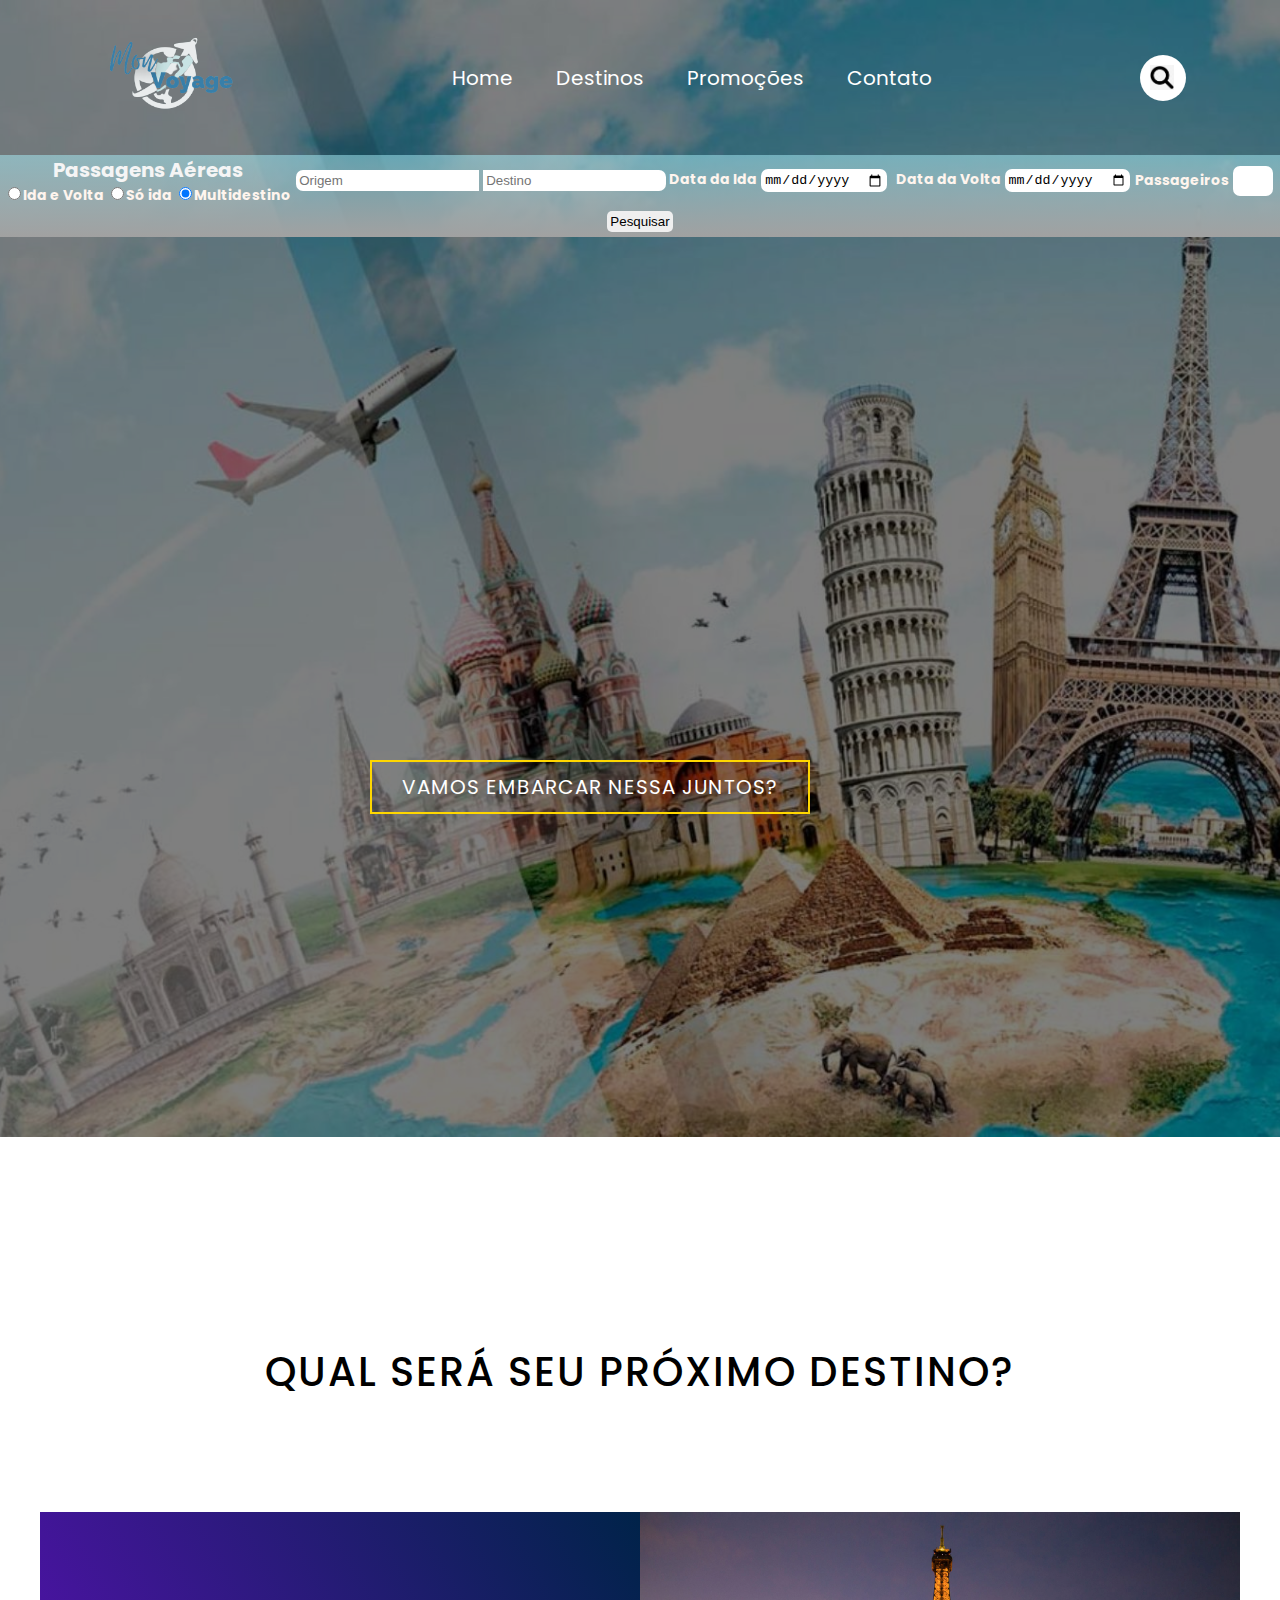
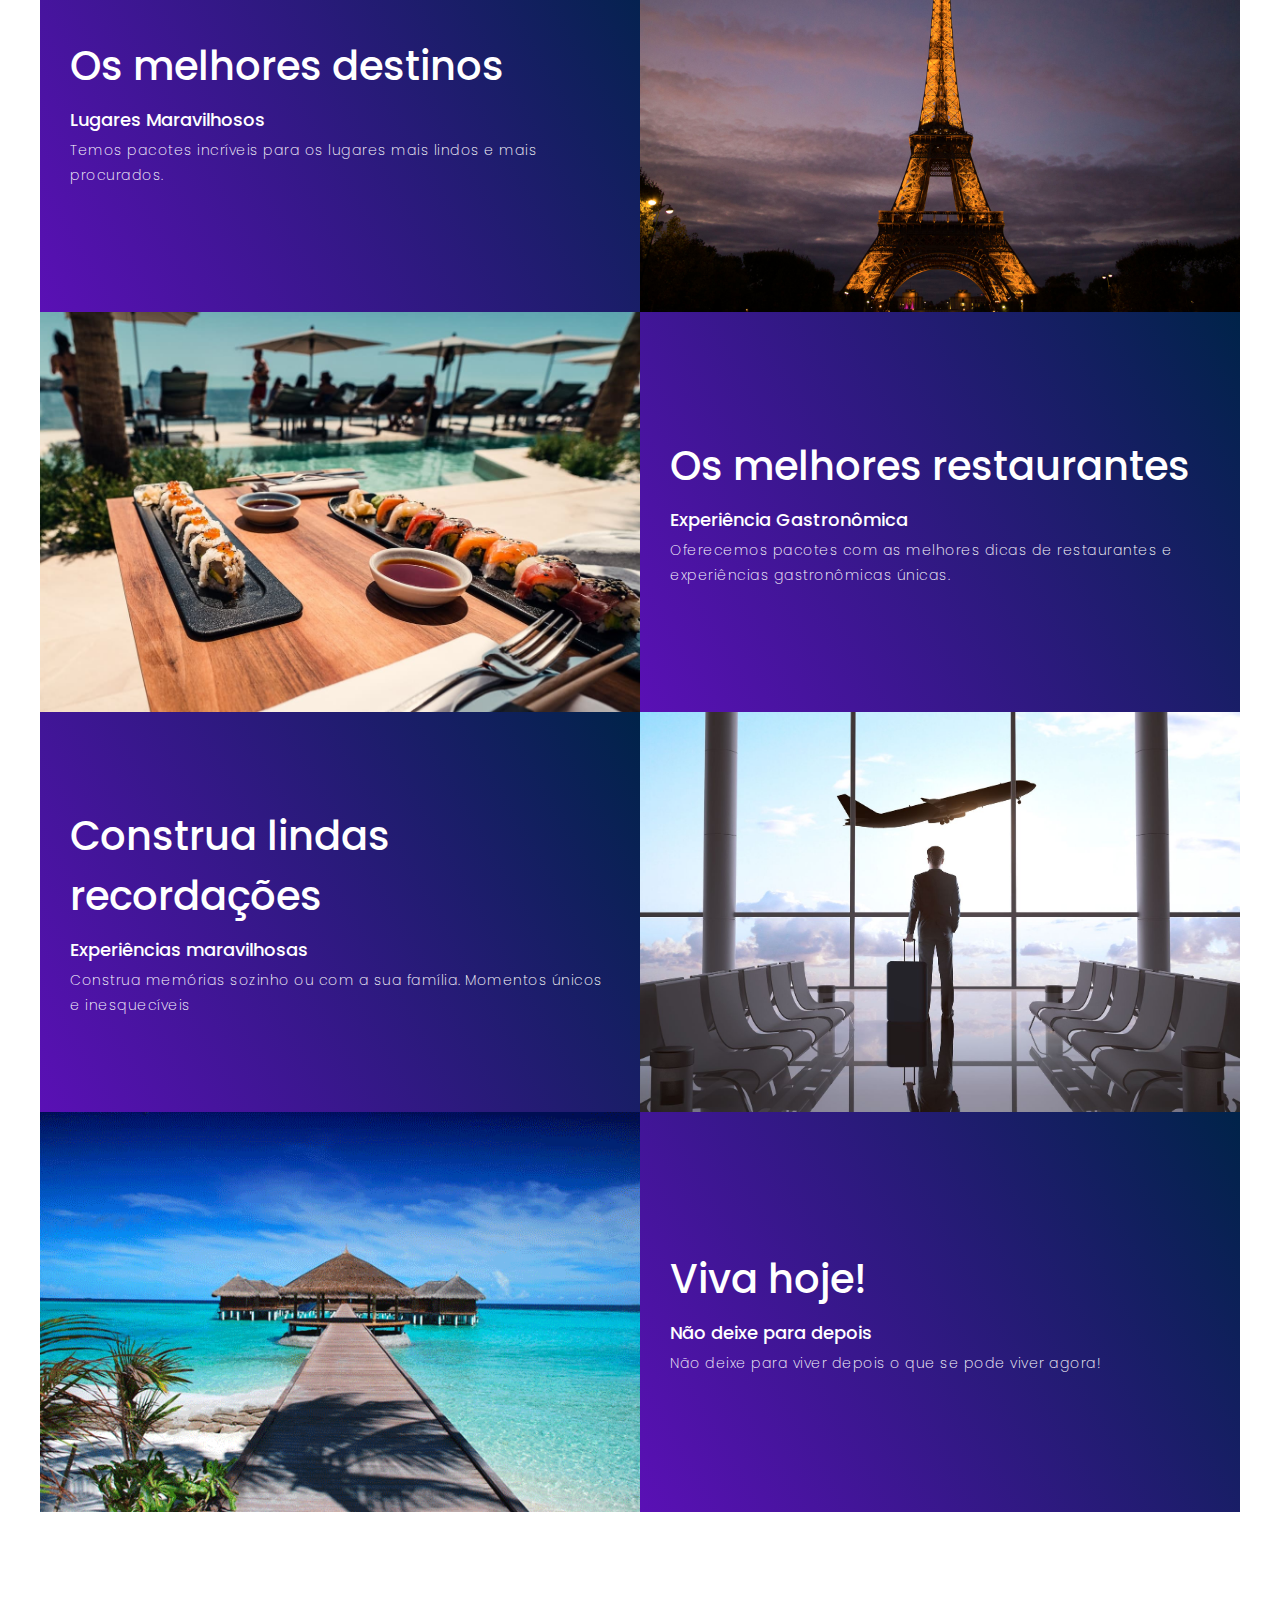
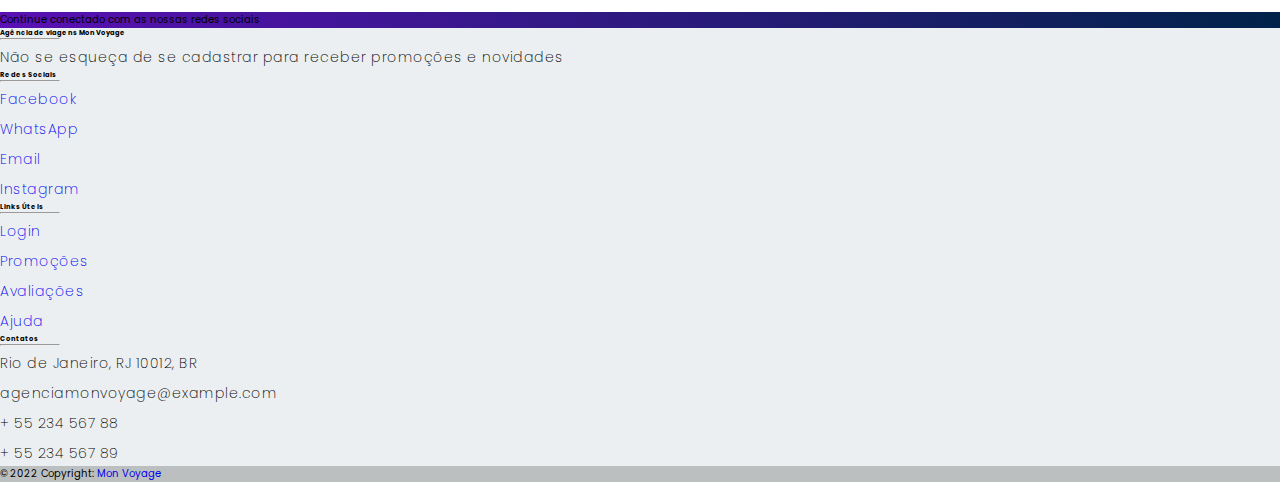
<file: index.html>
<!DOCTYPE html>
<html lang="pt-br">

<head>
    <meta charset="UTF-8">
    <meta name="viewport" content="width=device-width, initial-scale=1.0">
    <link rel="icon" href="favicon.png" type="image/x-icon/">
    <!-- CSS only -->
<link href="https://cdn.jsdelivr.net/npm/bootstrap@5.2.0-beta1/dist/css/bootstrap.min.css" rel="stylesheet" integrity="sha384-0evHe/X+R7YkIZDRvuzKMRqM+OrBnVFBL6DOitfPri4tjfHxaWutUpFmBp4vmVor" crossorigin="anonymous">
    <link rel="stylesheet" href="style.css">
    <title>Agência Mon Voyage</title>
</head>

<body>
    <section id="apresentacao">

        <nav>
            <ul>
                <li>
                    <div class="menu-principal">
                        <div class="menu1">
                        
                        <div><img src="imagens/mon voyage logo.png" class="logo" alt="Logo da agência Mon Voyage"></div>
                                    
                        <div><a href="index.html" class="link-menu">Home</a>
                    
                        <a href="destino.html" class="link-menu">Destinos</a>
                    
                        <a href="promocoes.html" class="link-menu">Promoções</a>
                    
                        <a href="contato.html" class="link-menu">Contato</a></div>
                        
                        <div><input type="search" class="search" placeholder="Buscar no site..."/></div>
                        </div>

                      
                        </div>
                      
                </li>
            </ul>
        </nav>

        <section>
            <div class="formulario-passagem">
            <div class="radio1">
                <h3>Passagens Aéreas</h3>
                <label for="radio-idaevolta"><input type="radio" class="radio" name="destino" id="radio-idaevolta">Ida e Volta</label>
                
                <label for="radio-soida"><input type="radio" class="radio" name="destino" id="radio-soida">Só ida</label>
                                
                <label for="radio-multidestino"><input type="radio" class="radio" name="destino" id="radio-multidestino" checked>Multidestino</label>
            </div>

            <div>
              <!-- <label for="origem">Origem</label> -->
              <input type="text" placeholder="Origem" id="origem" class="origem">
              <!-- <label for="destino">Destino</label> -->
              <input type="text" placeholder="Destino" id="destino" class="destino">
            </div>

            <div>
              <label for="dataida">Data da Ida</label>
              <input type="date" id="dataida">
              <label for="datavolta">Data da Volta</label>
              <input type="date" id="datavolta">
            </div>
            <div>
              <label for="passageiros">Passageiros</label>
              <input type="number" id="passageiros">
            </div>
            <div>
              <button class="botao">Pesquisar</button>
            </div>
            
            </div>
           
                
        </section>

        <div class="apresentacao container">
            <div>
                <h1>Aqui na Mon Voyage<span></span></h1>
                <h1>temos os melhores preços<span></span></h1>
                <h1>para os melhores destinos<span></span></h1>
                <a href="#promocoes" type="button" class="cta">Vamos embarcar nessa juntos?</a>
            </div>
        </div>
    </section>

    <section id="promocoes">
        <div class="promocoes container">
            <div class="promocoes header">
                <h1 class="section-title"><span>Qual será seu próximo destino?</span></h1>
            </div>
            <div class="all-projects">
                <div class="project-item">
                    <div class="project-info">
                        <h1>Os melhores destinos</h1>
                        <h2>Lugares Maravilhosos</h2>
                        <p>Temos pacotes incríveis para os lugares mais lindos e mais procurados.</p>
                    </div>
                    <div class="project-img">
                        <img src="imagens/banner2.jpg" alt="img">
                    </div>
                </div>
                <div class="project-item">
                    <div class="project-info">
                        <h1>Os melhores restaurantes</h1>
                        <h2>Experiência Gastronômica</h2>
                        <p>Oferecemos pacotes com as melhores dicas de restaurantes e experiências gastronômicas únicas. </p>
                    </div>
                    <div class="project-img">
                        <img src="imagens/banner3.jpg" alt="img">
                    </div>
                </div>
                <div class="project-item">
                    <div class="project-info">
                        <h1>Construa lindas recordações</h1>
                        <h2>Experiências maravilhosas</h2>
                        <p>Construa memórias sozinho ou com a sua família. Momentos únicos e inesquecíveis</p>
                    </div>
                    <div class="project-img">
                        <img src="imagens/viagens-corporativas.jpg" alt="img">
                    </div>
                </div>
                <div class="project-item">
                    <div class="project-info">
                        <h1>Viva hoje!</h1>
                        <h2>Não deixe para depois</h2>
                        <p>Não deixe para viver depois o que se pode viver agora!</p>
                    </div>
                    <div class="project-img">
                        <img src="imagens/aqui-viagens-foto-home-640x420-3.png" alt="img">
                    </div>
                </div>
            </div>
        </div>
    </section>

    <footer
            class="text-center text-lg-start text-dark"
            style="background-color: #ECEFF1"
            >
      <!-- Section: Social media -->
      <section
               class="d-flex justify-content-between p-4 text-white"
               style="    background-image: linear-gradient(60deg, #5a10b5 0%, #002349 100%);"
               >
        <!-- Left -->
        <div class="me-5">
          <span>Continue conectado com as nossas redes sociais</span>
        </div>
        <!-- Left -->
  
        <!-- Right -->
        <div>
          <a href="" class="text-white me-4">
            <i class="fab fa-facebook-f"></i>
          </a>
          <a href="" class="text-white me-4">
            <i class="fab fa-twitter"></i>
          </a>
          <a href="" class="text-white me-4">
            <i class="fab fa-google"></i>
          </a>
          <a href="" class="text-white me-4">
            <i class="fab fa-instagram"></i>
          </a>
          <a href="" class="text-white me-4">
            <i class="fab fa-linkedin"></i>
          </a>
          <a href="" class="text-white me-4">
            <i class="fab fa-github"></i>
          </a>
        </div>
        <!-- Right -->
      </section>
      <!-- Section: Social media -->
  
      <!-- Section: Links  -->
      <section class="">
        <div class="text-center text-md-start mt-5">
          <!-- Grid row -->
          <div class="row mt-3">
            <!-- Grid column -->
            <div class="col-md-3 col-lg-4 col-xl-3 mx-auto mb-4">
              <!-- Content -->
              <h6 class="text-uppercase fw-bold">Agência de viagens Mon Voyage</h6>
              <hr
                  class="mb-4 mt-0 d-inline-block mx-auto"
                  style="width: 60px; background-color: #7c4dff; height: 2px"
                  />
              <p>
                Não se esqueça de se cadastrar para receber promoções e novidades
              </p>
            </div>
            <!-- Grid column -->
  
            <!-- Grid column -->
            <div class="col-md-2 col-lg-2 col-xl-2 mx-auto mb-4">
              <!-- Links -->
              <h6 class="text-uppercase fw-bold">Redes Sociais</h6>
              <hr
                  class="mb-4 mt-0 d-inline-block mx-auto"
                  style="width: 60px; background-color: #7c4dff; height: 2px"
                  />
              <p>
                <a href="#!" class="text-dark">Facebook</a>
              </p>
              <p>
                <a href="#!" class="text-dark">WhatsApp</a>
              </p>
              <p>
                <a href="#!" class="text-dark">Email</a>
              </p>
              <p>
                <a href="#!" class="text-dark">Instagram</a>
              </p>
            </div>
            <!-- Grid column -->
  
            <!-- Grid column -->
            <div class="col-md-3 col-lg-2 col-xl-2 mx-auto mb-4">
              <!-- Links -->
              <h6 class="text-uppercase fw-bold">Links Úteis</h6>
              <hr
                  class="mb-4 mt-0 d-inline-block mx-auto"
                  style="width: 60px; background-color: #7c4dff; height: 2px"
                  />
              <p>
                <a href="#!" class="text-dark">Login</a>
              </p>
              <p>
                <a href="#!" class="text-dark">Promoções</a>
              </p>
              <p>
                <a href="#!" class="text-dark">Avaliações</a>
              </p>
              <p>
                <a href="#!" class="text-dark">Ajuda</a>
              </p>
            </div>
            <!-- Grid column -->
  
            <!-- Grid column -->
            <div class="col-md-4 col-lg-3 col-xl-3 mx-auto mb-md-0 mb-4">
              <!-- Links -->
              <h6 class="text-uppercase fw-bold">Contatos</h6>
              <hr
                  class="mb-4 mt-0 d-inline-block mx-auto"
                  style="width: 60px; background-color: #7c4dff; height: 2px"
                  />
              <p><i class="fas fa-home mr-3"></i> Rio de Janeiro, RJ 10012, BR</p>
              <p><i class="fas fa-envelope mr-3"></i> agenciamonvoyage@example.com</p>
              <p><i class="fas fa-phone mr-3"></i> + 55 234 567 88</p>
              <p><i class="fas fa-print mr-3"></i> + 55 234 567 89</p>
            </div>
            <!-- Grid column -->
          </div>
          <!-- Grid row -->
        </div>
      </section>
      <!-- Section: Links  -->
  
      <!-- Copyright -->
      <div
           class="text-center p-3"
           style="background-color: rgba(0, 0, 0, 0.2)"
           >
        © 2022 Copyright:
        <a class="text-dark" href="https://mdbootstrap.com/"
           >Mon Voyage</a
          >
      </div>
      <!-- Copyright -->
    </footer>

    <script src="https://cdn.jsdelivr.net/npm/bootstrap@5.2.0-beta1/dist/js/bootstrap.bundle.min.js" integrity="sha384-pprn3073KE6tl6bjs2QrFaJGz5/SUsLqktiwsUTF55Jfv3qYSDhgCecCxMW52nD2" crossorigin="anonymous"></script>
</body>
</html>
</file>
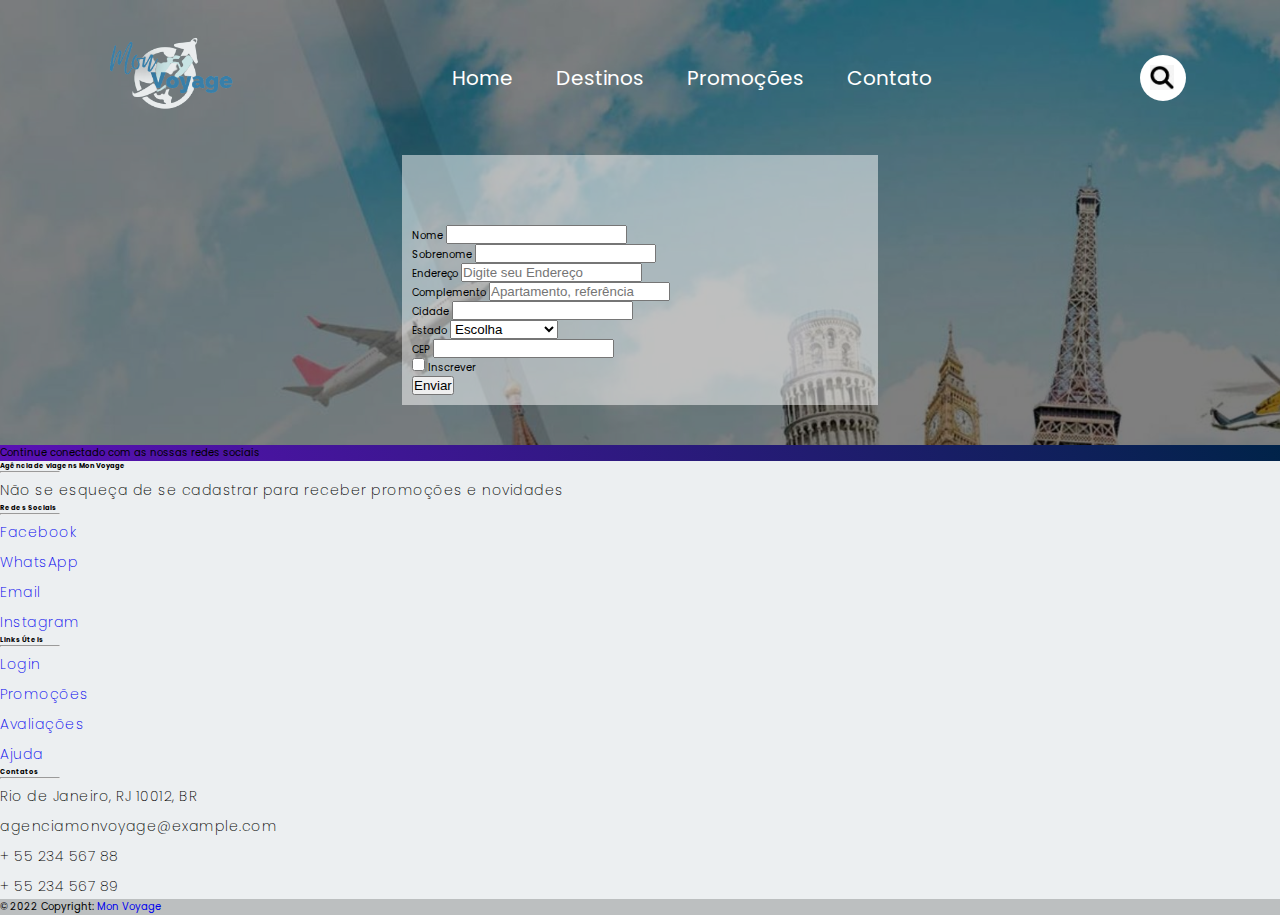
<file: contato.html>
<!DOCTYPE html>
<html lang="pt-br">

<head>
    <meta charset="UTF-8">
    <meta name="viewport" content="width=device-width, initial-scale=1.0">
    <link rel="icon" href="favicon.png" type="image/x-icon/">

<link href="https://cdn.jsdelivr.net/npm/bootstrap@5.2.0-beta1/dist/css/bootstrap.min.css" rel="stylesheet" integrity="sha384-0evHe/X+R7YkIZDRvuzKMRqM+OrBnVFBL6DOitfPri4tjfHxaWutUpFmBp4vmVor" crossorigin="anonymous">
    <link rel="stylesheet" href="style.css">
    <title>Agência Mon Voyage</title>
</head>

<body>
    <section id="apresentacao">

        <nav>
            <ul>
                <li>
                    <div class="menu-principal">
                        <div class="menu1">
                        
                        <div><img src="imagens/mon voyage logo.png" class="logo" alt="Logo da agência Mon Voyage"></div>
                                    
                        <div><a href="index.html" class="link-menu">Home</a>
                    
                        <a href="destino.html" class="link-menu">Destinos</a>
                    
                        <a href="promocoes.html" class="link-menu">Promoções</a>
                    
                        <a href="contato.html" class="link-menu">Contato</a></div>
                        
                        <div><input type="search" class="search" placeholder="Buscar no site..."/></div>
                        </div>

                      
                        </div>
                      
                </li>
            </ul>
        </nav>

        <!-- Início Formulário -->

        
        <div class="container-main form-boot">
          <div><h1>Formulário de Contato</h1></div>
        <form class="row g-3">
            <div class="col-md-6">              
              <label for="inputEmail4" class="form-label">Nome</label>
              <input type="email" class="form-control" id="Digite seu nome">
            </div>
            <div class="col-md-6">
              <label for="inputPassword4" class="form-label">Sobrenome</label>
              <input type="password" class="form-control" id="Sobrenome">
            </div>
            <div class="col-12">
              <label for="inputAddress" class="form-label">Endereço</label>
              <input type="text" class="form-control" id="inputAddress" placeholder="Digite seu Endereço">
            </div>
            <div class="col-12">
              <label for="inputAddress2" class="form-label">Complemento</label>
              <input type="text" class="form-control" id="inputAddress2" placeholder="Apartamento, referência">
            </div>
            <div class="col-md-6">
              <label for="inputCity" class="form-label">Cidade</label>
              <input type="text" class="form-control" id="inputCity">
            </div>
            <div class="col-md-4">
              <label for="inputState" class="form-label">Estado</label>
              <select id="inputState" class="form-select">
                <option selected>Escolha</option>
                <option>Acre</option>
                <option>Bahia</option>
                <option>Ceará</option>
                <option>Maranhão</option>
                <option>Minas Gerais</option>
                <option>Paraíba</option>
                <option>Rio de Janeiro</option>
                <option>São Paulo</option>
              </select>
            </div>
            <div class="col-md-2">
              <label for="inputZip" class="form-label">CEP</label>
              <input type="text" class="form-control" id="inputZip">
            </div>
            <div class="col-12">
              <div class="form-check">
                <input class="form-check-input" type="checkbox" id="gridCheck">
                <label class="form-check-label" for="gridCheck">
                  Inscrever
                </label>
              </div>
            </div>
            <div class="col-12">
              <button type="submit" class="btn btn-primary">Enviar</button>
            </div>
          </form>
        </div>

        <!-- Fim Formulário -->

        <footer
        class="text-center text-lg-start text-dark"
        style="background-color: #ECEFF1"
        >
  <!-- Section: Social media -->
  <section
           class="d-flex justify-content-between p-4 text-white"
           style="    background-image: linear-gradient(60deg, #5a10b5 0%, #002349 100%);"
           >
    <!-- Left -->
    <div class="me-5">
      <span>Continue conectado com as nossas redes sociais</span>
    </div>
    <!-- Left -->

    <!-- Right -->
    <div>
      <a href="" class="text-white me-4">
        <i class="fab fa-facebook-f"></i>
      </a>
      <a href="" class="text-white me-4">
        <i class="fab fa-twitter"></i>
      </a>
      <a href="" class="text-white me-4">
        <i class="fab fa-google"></i>
      </a>
      <a href="" class="text-white me-4">
        <i class="fab fa-instagram"></i>
      </a>
      <a href="" class="text-white me-4">
        <i class="fab fa-linkedin"></i>
      </a>
      <a href="" class="text-white me-4">
        <i class="fab fa-github"></i>
      </a>
    </div>
    <!-- Right -->
  </section>
  <!-- Section: Social media -->

  <!-- Section: Links  -->
  <section class="">
    <div class="text-center text-md-start mt-5">
      <!-- Grid row -->
      <div class="row mt-3">
        <!-- Grid column -->
        <div class="col-md-3 col-lg-4 col-xl-3 mx-auto mb-4">
          <!-- Content -->
          <h6 class="text-uppercase fw-bold">Agência de viagens Mon Voyage</h6>
          <hr
              class="mb-4 mt-0 d-inline-block mx-auto"
              style="width: 60px; background-color: #7c4dff; height: 2px"
              />
          <p>
            Não se esqueça de se cadastrar para receber promoções e novidades
          </p>
        </div>
        <!-- Grid column -->

        <!-- Grid column -->
        <div class="col-md-2 col-lg-2 col-xl-2 mx-auto mb-4">
          <!-- Links -->
          <h6 class="text-uppercase fw-bold">Redes Sociais</h6>
          <hr
              class="mb-4 mt-0 d-inline-block mx-auto"
              style="width: 60px; background-color: #7c4dff; height: 2px"
              />
          <p>
            <a href="#!" class="text-dark">Facebook</a>
          </p>
          <p>
            <a href="#!" class="text-dark">WhatsApp</a>
          </p>
          <p>
            <a href="#!" class="text-dark">Email</a>
          </p>
          <p>
            <a href="#!" class="text-dark">Instagram</a>
          </p>
        </div>
        <!-- Grid column -->

        <!-- Grid column -->
        <div class="col-md-3 col-lg-2 col-xl-2 mx-auto mb-4">
          <!-- Links -->
          <h6 class="text-uppercase fw-bold">Links Úteis</h6>
          <hr
              class="mb-4 mt-0 d-inline-block mx-auto"
              style="width: 60px; background-color: #7c4dff; height: 2px"
              />
          <p>
            <a href="#!" class="text-dark">Login</a>
          </p>
          <p>
            <a href="#!" class="text-dark">Promoções</a>
          </p>
          <p>
            <a href="#!" class="text-dark">Avaliações</a>
          </p>
          <p>
            <a href="#!" class="text-dark">Ajuda</a>
          </p>
        </div>
        <!-- Grid column -->

        <!-- Grid column -->
        <div class="col-md-4 col-lg-3 col-xl-3 mx-auto mb-md-0 mb-4">
          <!-- Links -->
          <h6 class="text-uppercase fw-bold">Contatos</h6>
          <hr
              class="mb-4 mt-0 d-inline-block mx-auto"
              style="width: 60px; background-color: #7c4dff; height: 2px"
              />
          <p><i class="fas fa-home mr-3"></i> Rio de Janeiro, RJ 10012, BR</p>
          <p><i class="fas fa-envelope mr-3"></i> agenciamonvoyage@example.com</p>
          <p><i class="fas fa-phone mr-3"></i> + 55 234 567 88</p>
          <p><i class="fas fa-print mr-3"></i> + 55 234 567 89</p>
        </div>
        <!-- Grid column -->
      </div>
      <!-- Grid row -->
    </div>
  </section>
  <!-- Section: Links  -->

  <!-- Copyright -->
  <div
       class="text-center p-3"
       style="background-color: rgba(0, 0, 0, 0.2)"
       >
    © 2022 Copyright:
    <a class="text-dark" href="https://mdbootstrap.com/"
       >Mon Voyage</a
      >
  </div>
  <!-- Copyright -->
</footer>

<script src="https://cdn.jsdelivr.net/npm/bootstrap@5.2.0-beta1/dist/js/bootstrap.bundle.min.js" integrity="sha384-pprn3073KE6tl6bjs2QrFaJGz5/SUsLqktiwsUTF55Jfv3qYSDhgCecCxMW52nD2" crossorigin="anonymous"></script>
</body>
</html>
</file>
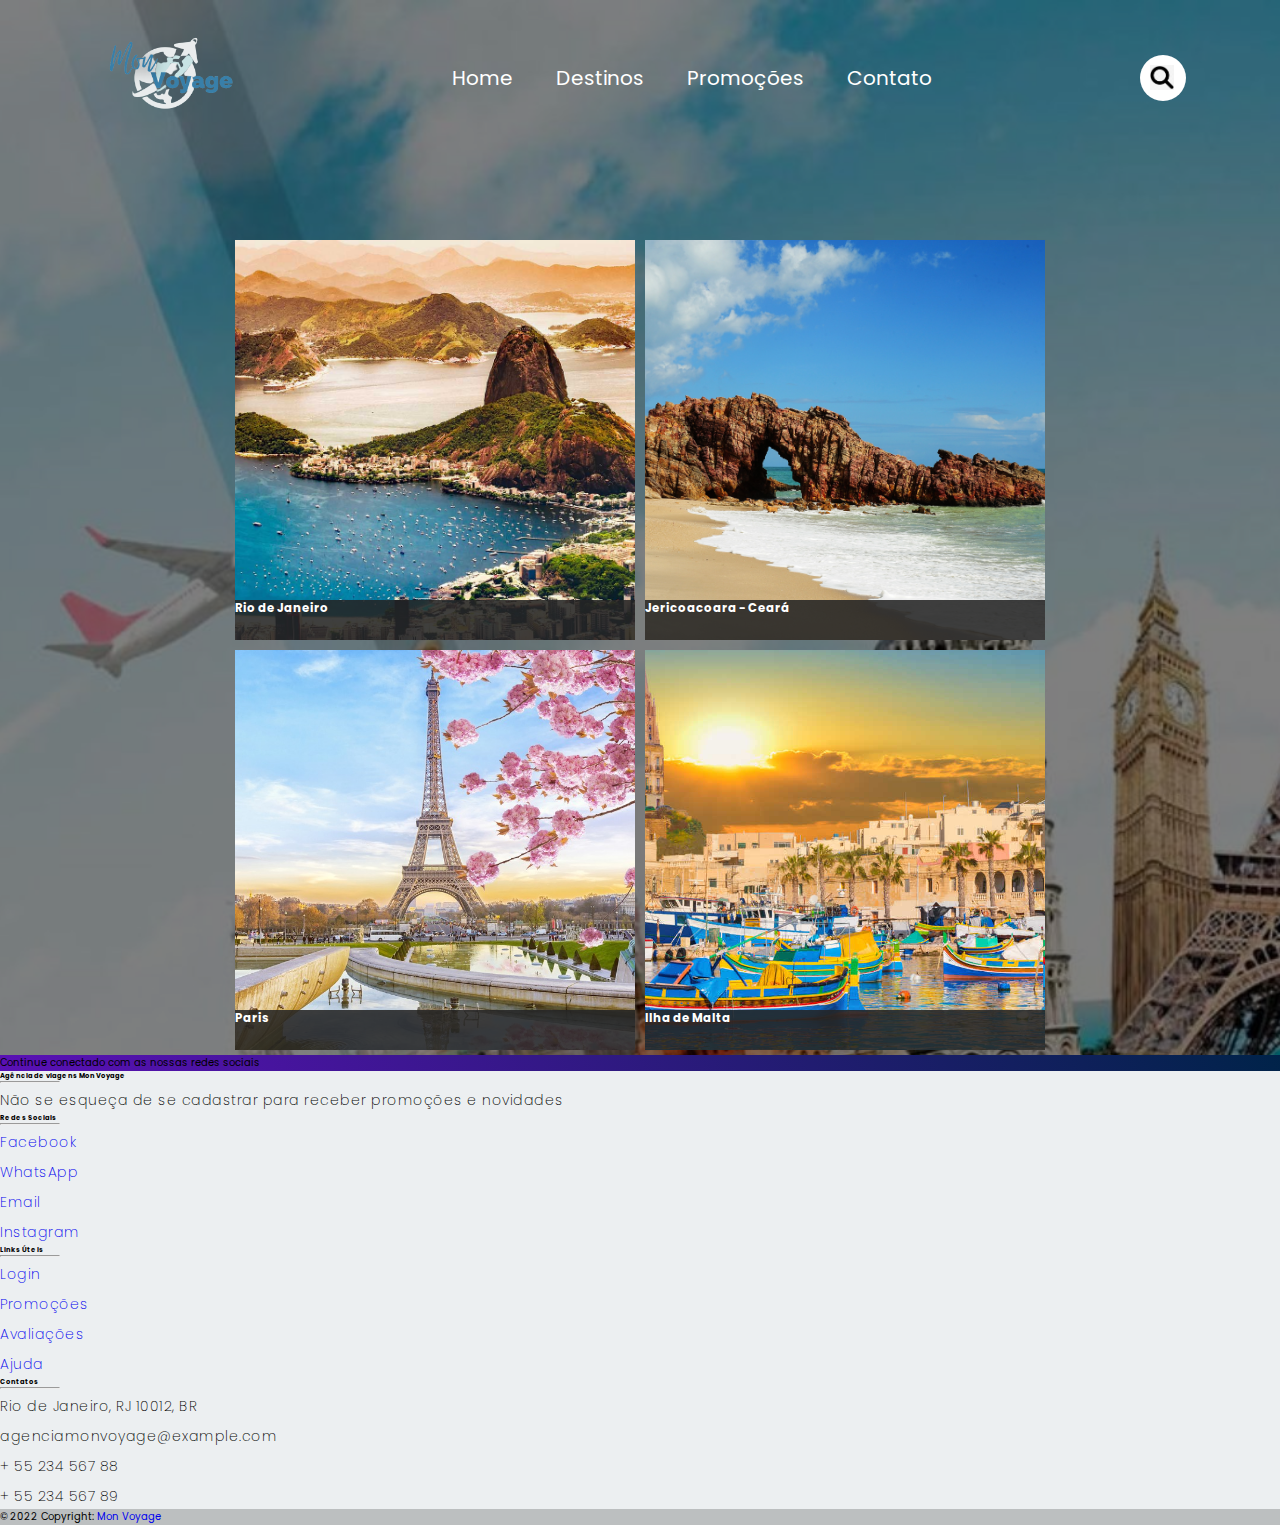
<file: destino.html>
<!DOCTYPE html>
<html lang="pt-br">

<head>
  <meta charset="UTF-8">
  <meta name="viewport" content="width=device-width, initial-scale=1.0">
  <link rel="icon" href="favicon.png" type="image/x-icon/">
<link href="https://cdn.jsdelivr.net/npm/bootstrap@5.2.0-beta1/dist/css/bootstrap.min.css" rel="stylesheet" integrity="sha384-0evHe/X+R7YkIZDRvuzKMRqM+OrBnVFBL6DOitfPri4tjfHxaWutUpFmBp4vmVor" crossorigin="anonymous">
  <link rel="stylesheet" href="style.css">
  <title>Agência Mon Voyage</title>
</head>

<body>
  <section id="apresentacao">

    <nav>
      <ul>
        <li>
          <div class="menu-principal">
            <div class="menu1">

              <div><img src="imagens/mon voyage logo.png" class="logo" alt="Logo da agência Mon Voyage"></div>

              <div><a href="index.html" class="link-menu">Home</a>

                <a href="destino.html" class="link-menu">Destinos</a>

                <a href="promocoes.html" class="link-menu">Promoções</a>

                <a href="contato.html" class="link-menu">Contato</a>
              </div>

              <div><input type="search" class="search" placeholder="Buscar no site..." /></div>
            </div>


          </div>

        </li>
      </ul>
    </nav>

    <div class="cards1">
      <h1>Confira alguns dos nossos destinos</h1>
      <figure class="carde">
        <img src="imagens/rio-de-janeiro-capa2019-01.jpg" alt="">
        <figcaption>
          <h3>Rio de Janeiro</h3>
          <p>O Rio de Janeiro é uma grande cidade brasileira à beira-mar, famosa pelas praias de Copacabana e Ipanema, pela estátua de 38 metros de altura do Cristo Redentor, no topo do Corcovado, e pelo Pão de Açúcar, um pico de granito com teleféricos até seu cume. A cidade também é conhecida pelas grandes favelas. O empolgante Carnaval, com carros alegóricos, fantasias extravagantes e sambistas, é considerado o maior do mundo.</p>
        </figcaption>
      </figure>

      <figure class="card2">
        <img src="imagens/jericoacoara.jfif" alt="">
        <figcaption>
          <h3>Jericoacoara - Ceará</h3>
          <p>Jericoacoara, mais conhecida apenas por “Jeri”, é um dos destinos nordestinos que se tornou sensação entre os viajantes nas últimas décadas. A vila, localizada a cerca de 300 km de Fortaleza, mais precisamente na cidade de Jijoca de Jericoacoara, é um lugar pacato, com ruas de areia e cenários bucólicos — ideais para quem quer descansar e renovar as energias!</p>
        </figcaption>
      </figure>

      <figure class="card3">
        <img src="imagens/sakura-em-paris.jpg" alt="">
        <figcaption>
          <h3>Paris</h3>
          <p>Paris, a capital da França, é uma importante cidade europeia e um centro mundial de arte, moda, gastronomia e cultura. Sua paisagem urbana do século XIX é cortada por avenidas largas e pelo rio Sena. A cidade é conhecida por monumentos como a Torre Eiffel e a Catedral de Notre-Dame, uma construção gótica do século XII, sendo famosa também pela cultura dos cafés e por lojas de estilistas famosos na Rue du Faubourg Saint-Honoré</p>
        </figcaption>
      </figure>

      <figure class="card4">
        <img src="imagens/ilha-malta.jpeg" alt="">
        <figcaption>
          <h3>Ilha de Malta</h3>
          <p>Malta é um arquipélago situado na região central do Mediterrâneo, entre a Sicília e a costa do Norte da África. O país é conhecido por locais históricos relacionados a uma sucessão de governantes, entre eles os romanos, os mouros, a Ordem Soberana e Militar de Malta, os franceses e os britânicos. Malta conta com um grande número de fortalezas, templos megalíticos e o Hipogeu de Hal Saflieni, um complexo subterrâneo de corredores e câmaras funerárias que data aproximadamente de 4.000 a.C.</p>
        </figcaption>
      </figure>
      </div>
        <footer class="text-center text-lg-start text-dark" style="background-color: #ECEFF1">
          <!-- Section: Social media -->
          <section class="d-flex justify-content-between p-4 text-white"
            style="    background-image: linear-gradient(60deg, #5a10b5 0%, #002349 100%);">
            <!-- Left -->
            <div class="me-5">
              <span>Continue conectado com as nossas redes sociais</span>
            </div>
            <!-- Left -->

            <!-- Right -->
            <div>
              <a href="" class="text-white me-4">
                <i class="fab fa-facebook-f"></i>
              </a>
              <a href="" class="text-white me-4">
                <i class="fab fa-twitter"></i>
              </a>
              <a href="" class="text-white me-4">
                <i class="fab fa-google"></i>
              </a>
              <a href="" class="text-white me-4">
                <i class="fab fa-instagram"></i>
              </a>
              <a href="" class="text-white me-4">
                <i class="fab fa-linkedin"></i>
              </a>
              <a href="" class="text-white me-4">
                <i class="fab fa-github"></i>
              </a>
            </div>
            <!-- Right -->
          </section>
          <!-- Section: Social media -->

          <!-- Section: Links  -->
          <section class="">
            <div class="text-center text-md-start mt-5">
              <!-- Grid row -->
              <div class="row mt-3">
                <!-- Grid column -->
                <div class="col-md-3 col-lg-4 col-xl-3 mx-auto mb-4">
                  <!-- Content -->
                  <h6 class="text-uppercase fw-bold">Agência de viagens Mon Voyage</h6>
                  <hr class="mb-4 mt-0 d-inline-block mx-auto"
                    style="width: 60px; background-color: #7c4dff; height: 2px" />
                  <p>
                    Não se esqueça de se cadastrar para receber promoções e novidades
                  </p>
                </div>
                <!-- Grid column -->

                <!-- Grid column -->
                <div class="col-md-2 col-lg-2 col-xl-2 mx-auto mb-4">
                  <!-- Links -->
                  <h6 class="text-uppercase fw-bold">Redes Sociais</h6>
                  <hr class="mb-4 mt-0 d-inline-block mx-auto"
                    style="width: 60px; background-color: #7c4dff; height: 2px" />
                  <p>
                    <a href="#!" class="text-dark">Facebook</a>
                  </p>
                  <p>
                    <a href="#!" class="text-dark">WhatsApp</a>
                  </p>
                  <p>
                    <a href="#!" class="text-dark">Email</a>
                  </p>
                  <p>
                    <a href="#!" class="text-dark">Instagram</a>
                  </p>
                </div>
                <!-- Grid column -->

                <!-- Grid column -->
                <div class="col-md-3 col-lg-2 col-xl-2 mx-auto mb-4">
                  <!-- Links -->
                  <h6 class="text-uppercase fw-bold">Links Úteis</h6>
                  <hr class="mb-4 mt-0 d-inline-block mx-auto"
                    style="width: 60px; background-color: #7c4dff; height: 2px" />
                  <p>
                    <a href="#!" class="text-dark">Login</a>
                  </p>
                  <p>
                    <a href="#!" class="text-dark">Promoções</a>
                  </p>
                  <p>
                    <a href="#!" class="text-dark">Avaliações</a>
                  </p>
                  <p>
                    <a href="#!" class="text-dark">Ajuda</a>
                  </p>
                </div>
                <!-- Grid column -->

                <!-- Grid column -->
                <div class="col-md-4 col-lg-3 col-xl-3 mx-auto mb-md-0 mb-4">
                  <!-- Links -->
                  <h6 class="text-uppercase fw-bold">Contatos</h6>
                  <hr class="mb-4 mt-0 d-inline-block mx-auto"
                    style="width: 60px; background-color: #7c4dff; height: 2px" />
                  <p><i class="fas fa-home mr-3"></i> Rio de Janeiro, RJ 10012, BR</p>
                  <p><i class="fas fa-envelope mr-3"></i> agenciamonvoyage@example.com</p>
                  <p><i class="fas fa-phone mr-3"></i> + 55 234 567 88</p>
                  <p><i class="fas fa-print mr-3"></i> + 55 234 567 89</p>
                </div>
                <!-- Grid column -->
              </div>
              <!-- Grid row -->
            </div>
          </section>
          <!-- Section: Links  -->

          <!-- Copyright -->
          <div class="text-center p-3" style="background-color: rgba(0, 0, 0, 0.2)">
            © 2022 Copyright:
            <a class="text-dark" href="https://mdbootstrap.com/">Mon Voyage</a>
          </div>
          <!-- Copyright -->
        </footer>

        <script src="https://cdn.jsdelivr.net/npm/bootstrap@5.2.0-beta1/dist/js/bootstrap.bundle.min.js"
          integrity="sha384-pprn3073KE6tl6bjs2QrFaJGz5/SUsLqktiwsUTF55Jfv3qYSDhgCecCxMW52nD2"
          crossorigin="anonymous"></script>
</body>

</html>
</file>
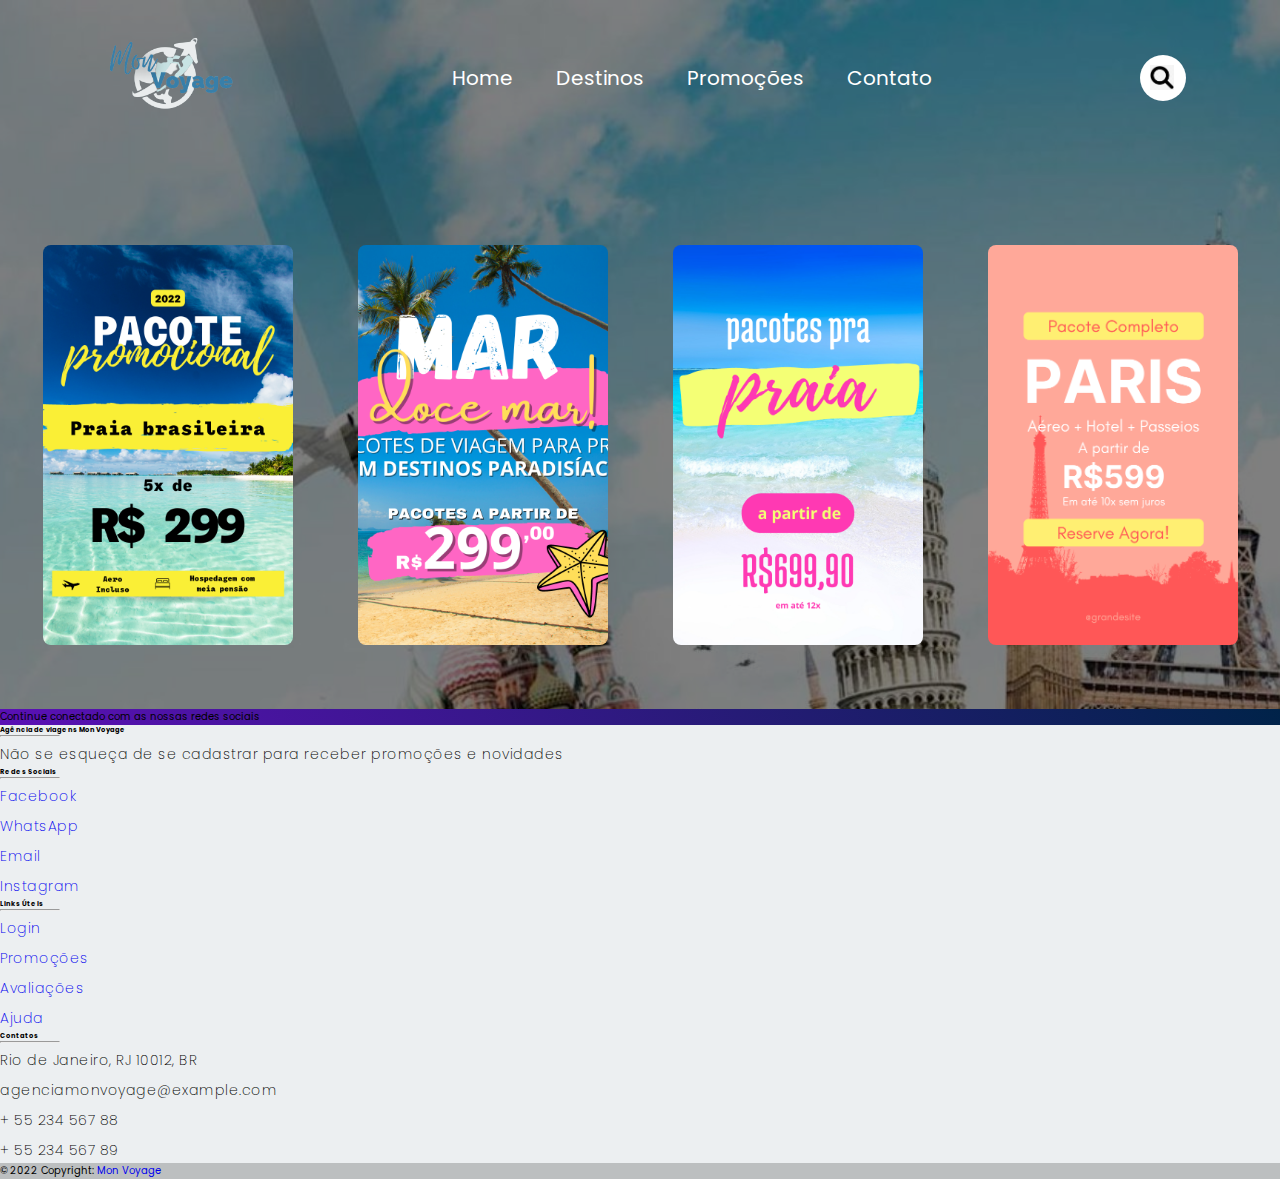
<file: promocoes.html>
<!DOCTYPE html>
<html lang="pt-br">

<head>
  <meta charset="UTF-8">
  <meta name="viewport" content="width=device-width, initial-scale=1.0">
  <link rel="icon" href="favicon.png" type="image/x-icon/">
<link href="https://cdn.jsdelivr.net/npm/bootstrap@5.2.0-beta1/dist/css/bootstrap.min.css" rel="stylesheet" integrity="sha384-0evHe/X+R7YkIZDRvuzKMRqM+OrBnVFBL6DOitfPri4tjfHxaWutUpFmBp4vmVor" crossorigin="anonymous">
  <link rel="stylesheet" href="style.css">
  <title>Agência Mon Voyage</title>
</head>

<body>
  <section id="apresentacao">

    <nav>
      <ul>
        <li>
          <div class="menu-principal">
            <div class="menu1">

              <div><img src="imagens/mon voyage logo.png" class="logo" alt="Logo da agência Mon Voyage"></div>

              <div><a href="index.html" class="link-menu">Home</a>

                <a href="destino.html" class="link-menu">Destinos</a>

                <a href="promocoes.html" class="link-menu">Promoções</a>

                <a href="contato.html" class="link-menu">Contato</a>
              </div>

              <div><input type="search" class="search" placeholder="Buscar no site..." /></div>
            </div>


          </div>

        </li>
      </ul>
    </nav>
    
    <div class="titulo-promo">
    <h1>Aproveite nossas promoções</h1>
    <div class="cards-promo">
        
      <div><img src="imagens/promo1.png" class="promo1" alt=""></div>
   
      <div><img src="imagens/promo2.png" class="promo1" alt=""></div>
     
      <div><img src="imagens/promo3.png" class="promo1" alt=""></div>
    
      <div><img src="imagens/promo4.png" class="promo1" alt=""></div>
    </div>
  </div>



    

    <footer class="text-center text-lg-start text-dark" style="background-color: #ECEFF1">
      <!-- Section: Social media -->
      <section class="d-flex justify-content-between p-4 text-white"
        style="    background-image: linear-gradient(60deg, #5a10b5 0%, #002349 100%);">
        <!-- Left -->
        <div class="me-5">
          <span>Continue conectado com as nossas redes sociais</span>
        </div>
        <!-- Left -->

        <!-- Right -->
        <div>
          <a href="" class="text-white me-4">
            <i class="fab fa-facebook-f"></i>
          </a>
          <a href="" class="text-white me-4">
            <i class="fab fa-twitter"></i>
          </a>
          <a href="" class="text-white me-4">
            <i class="fab fa-google"></i>
          </a>
          <a href="" class="text-white me-4">
            <i class="fab fa-instagram"></i>
          </a>
          <a href="" class="text-white me-4">
            <i class="fab fa-linkedin"></i>
          </a>
          <a href="" class="text-white me-4">
            <i class="fab fa-github"></i>
          </a>
        </div>
        <!-- Right -->
      </section>
      <!-- Section: Social media -->

      <!-- Section: Links  -->
      <section class="">
        <div class="text-center text-md-start mt-5">
          <!-- Grid row -->
          <div class="row mt-3">
            <!-- Grid column -->
            <div class="col-md-3 col-lg-4 col-xl-3 mx-auto mb-4">
              <!-- Content -->
              <h6 class="text-uppercase fw-bold">Agência de viagens Mon Voyage</h6>
              <hr class="mb-4 mt-0 d-inline-block mx-auto"
                style="width: 60px; background-color: #7c4dff; height: 2px" />
              <p>
                Não se esqueça de se cadastrar para receber promoções e novidades
              </p>
            </div>
            <!-- Grid column -->

            <!-- Grid column -->
            <div class="col-md-2 col-lg-2 col-xl-2 mx-auto mb-4">
              <!-- Links -->
              <h6 class="text-uppercase fw-bold">Redes Sociais</h6>
              <hr class="mb-4 mt-0 d-inline-block mx-auto"
                style="width: 60px; background-color: #7c4dff; height: 2px" />
              <p>
                <a href="#!" class="text-dark">Facebook</a>
              </p>
              <p>
                <a href="#!" class="text-dark">WhatsApp</a>
              </p>
              <p>
                <a href="#!" class="text-dark">Email</a>
              </p>
              <p>
                <a href="#!" class="text-dark">Instagram</a>
              </p>
            </div>
            <!-- Grid column -->

            <!-- Grid column -->
            <div class="col-md-3 col-lg-2 col-xl-2 mx-auto mb-4">
              <!-- Links -->
              <h6 class="text-uppercase fw-bold">Links Úteis</h6>
              <hr class="mb-4 mt-0 d-inline-block mx-auto"
                style="width: 60px; background-color: #7c4dff; height: 2px" />
              <p>
                <a href="#!" class="text-dark">Login</a>
              </p>
              <p>
                <a href="#!" class="text-dark">Promoções</a>
              </p>
              <p>
                <a href="#!" class="text-dark">Avaliações</a>
              </p>
              <p>
                <a href="#!" class="text-dark">Ajuda</a>
              </p>
            </div>
            <!-- Grid column -->

            <!-- Grid column -->
            <div class="col-md-4 col-lg-3 col-xl-3 mx-auto mb-md-0 mb-4">
              <!-- Links -->
              <h6 class="text-uppercase fw-bold">Contatos</h6>
              <hr class="mb-4 mt-0 d-inline-block mx-auto"
                style="width: 60px; background-color: #7c4dff; height: 2px" />
              <p><i class="fas fa-home mr-3"></i> Rio de Janeiro, RJ 10012, BR</p>
              <p><i class="fas fa-envelope mr-3"></i> agenciamonvoyage@example.com</p>
              <p><i class="fas fa-phone mr-3"></i> + 55 234 567 88</p>
              <p><i class="fas fa-print mr-3"></i> + 55 234 567 89</p>
            </div>
            <!-- Grid column -->
          </div>
          <!-- Grid row -->
        </div>
      </section>
      <!-- Section: Links  -->

      <!-- Copyright -->
      <div class="text-center p-3" style="background-color: rgba(0, 0, 0, 0.2)">
        © 2022 Copyright:
        <a class="text-dark" href="https://mdbootstrap.com/">Mon Voyage</a>
      </div>
      <!-- Copyright -->
    </footer>

    <script src="https://cdn.jsdelivr.net/npm/bootstrap@5.2.0-beta1/dist/js/bootstrap.bundle.min.js"
      integrity="sha384-pprn3073KE6tl6bjs2QrFaJGz5/SUsLqktiwsUTF55Jfv3qYSDhgCecCxMW52nD2"
      crossorigin="anonymous"></script>
</body>

</html>
</file>
<file: style.css>
@import url('https://fonts.googleapis.com/css2?family=Poppins:ital,wght@0,400;0,700;1,200;1,500&display=swap');

* {
    padding: 0;
    margin: 0;
    box-sizing: border-box;
}

html {
    font-size: 10px;
    font-family: 'Poppins', 'Times New Roman', Times, serif;
    scroll-behavior: smooth;
}

a,
li {
    list-style: none;
    text-decoration: none;
}

img {
    height: 100%;
    width: 100%;
    object-fit: cover;
}

p {
    font-size: 1.4rem;
    margin-top: 5px;
    line-height: 2.5rem;
    font-weight: 200;
    letter-spacing: 0.05rem;
}

.container {
    min-height: 100vh;
    width: 100%;
    display: flex;
    align-items: center;
    justify-content: center;
}

.section-title {
    font-size: 4rem;
    font-weight: 500;
    color: black;
    margin-bottom: 10px;
    margin-top: 5px;
    text-transform: uppercase;
    letter-spacing: 0.2rem;
    text-align: center;
}

.logo {
    width: 150px;
    height: 150px;
}

.menu1 {
    display: flex;
    justify-content: space-around;
    align-items: center;
}

.link-menu {
    font-size: 20px;
    color: white;
    margin: 20px;
}


.link-menu:hover {
    color: gold;
    transition: 1s;
}

.search {
    border: none;
    height: 46px;
    width: 46px;
    border-radius: 50%;
    padding-left: 46px;

    background: url(imagens/search3.png) no-repeat 10px/24px, #fff;
    cursor: pointer;
    transition-property: width, border-radius, box-shadow;
    transition-duration: 300ms;
}

.search:focus {
    width: 240px;
    border-radius: 4px;
    box-shadow: 0 0 0 2px gold;
    outline: none;
    cursor: auto;
}

.radio1 {
    margin-right: 5px;
}

.radio1 h3 {
    font-size: 20px;
    color: whitesmoke;
}

.formulario-passagem {
    display: flex;
    flex-direction: row;
    flex-wrap: wrap;
    width: 100%;
    background-image: linear-gradient(rgba(170, 242, 252, 0.5), rgb(161, 161, 161));
    justify-content: center;
    text-align: center;
    align-items: center;
    font-size: 14px;
}

.formulario-passagem label {
    margin-left: 3px;
    font-weight: bold;
    color: seashell;
}

.formulario-passagem input {
    margin-right: 2px;
    border-radius: 7px;
    border: none;
    padding: 3px;

}

.botao {
    margin: 5px;
    border-radius: 5px;
    padding: 3px;
    border: none;
}

.botao:hover {
    background-image: linear-gradient(gold, yellow);
    transition: all 1s;
    transform: scale(1.1);
}

#origem {
    border-radius: 7px 0 0 7px;
    padding: 3px;
    margin: 0;
}

#destino {
    border-radius: 0 7px 7px 0;
    padding: 3px;
    margin: 0;
}

#passageiros {
    height: 30px;
    width: 40px;
}

/* Seção de apresentação */

#apresentacao {
    background-image: url(imagens/cropped-agenciadeviagens.jpg);
    background-size: cover;
    background-position: top center;
    background-origin: border-box;
    position: relative;
    z-index: 1;
}

#apresentacao h1 {
    display: block;
    width: fit-content;
    font-size: 4rem;
    position: relative;
    color: transparent;
    animation: text_reveal .5s ease forwards;
    animation-delay: 1.5s;
}

#apresentacao h1:nth-child(1) {
    animation-delay: .8s;
}

#apresentacao h1:nth-child(2) {
    animation-delay: 1.8s;
}

#apresentacao h1:nth-child(3) {
    animation: text_reveal_name .5s ease forwards;
    animation-delay: 2.8s;
}

#apresentacao .cta {
    display: inline-block;
    padding: 10px 30px;
    color: white;
    background-color: transparent;
    border: 2px solid gold;
    font-size: 2rem;
    text-transform: uppercase;
    letter-spacing: .1rem;
    margin-top: 20px;
    transition: .5s ease;
    transition-property: background-color, color;

}

#apresentacao .cta:hover {
    color: white;
    font-weight: 500;
    background-color: gold;
}

#apresentacao h1 span {
    position: absolute;
    top: 0;
    left: 0;
    height: 100%;
    width: 0%;
    animation: text_reveal_box 1s ease;
    animation-delay: .5s;
    background-color: gold;
}

#apresentacao h1:nth-child(1) span {
    animation-delay: .5s;
}

#apresentacao h1:nth-child(2) span {
    animation-delay: 1.5s;
}

#apresentacao h1:nth-child(3) span {
    animation-delay: 2.5s;
}

#apresentacao::after {
    content: '';
    position: absolute;
    left: 0;
    top: 0;
    height: 100%;
    width: 100%;
    background-color: black;
    opacity: 0.5;
    z-index: -1;
}

/* Seção de Promoções */

#promocoes .promocoes {
    flex-direction: column;
    max-width: 1200px;
    margin: 0 auto;
    padding: 100px 0;
}

#promocoes .promocoes-header h1 {
    margin-bottom: 50px;
}

#promocoes .all-projects {
    display: flex;
    align-items: center;
    justify-content: center;
    flex-direction: column;
}

#promocoes .project-item {
    display: flex;
    align-items: center;
    justify-content: center;
    flex-direction: column;
    width: 80%;
    margin: 20px auto;
    overflow: hidden;
    border-radius: 10px;
}

#promocoes .project-info {
    padding: 30px;
    flex-basis: 50%;
    height: 100%;
    display: flex;
    align-items: flex-start;
    justify-content: center;
    flex-direction: column;
    background-image: linear-gradient(60deg, #5a10b5 0%, #002349 100%);
    color: white;
}

#promocoes .project-info h1 {
    font-size: 4rem;
    font-weight: 500;
}

#promocoes .project-info h2 {
    font-size: 1.8rem;
    font-weight: 500;
    margin-top: 10px;
}

#promocoes .project-img {
    flex-basis: 50%;
    height: 300px;
    overflow: hidden;
    position: relative;
}

#promocoes.project-img:after {
    content: '';
    position: absolute;
    left: 0;
    top: 0;
    height: 100%;
    width: 100%;
    background-image: linear-gradient(60deg, #29323c 0%, #485563 100%);
    opacity: 0.7;
}

#promocoes .project-img img {
    transition: 0.5s ease transform;
}

#promocoes .project-item:hover .project-img img {
    transform: scale(1.1);
}

/* PÁGINA DE CONTATO */

.form-boot {
    display: flex;
    flex-direction: column;
    background-color: rgb(255, 255, 255, 0.5);
    width: fit-content;
    margin: 0 auto;
}

.container-main {
    margin-bottom: 40px;
    padding: 10px;
}


/* CARDS */

.cards1 {
    width: 100%;
    display: flex;
    justify-content: center;
    max-width: 980px;
    margin: 0 auto;
    flex-wrap: wrap;
    color: #fff;
}

.cards1 h1 {
    margin-bottom: 20px;
}

.carde {
    width: 400px;
    height: 400px;
    display: grid;
    grid-template-rows: minmax(100%, 1fr);
    grid-template-areas: "stack";
    margin: 5px;

    overflow: hidden;
}

.carde>img,
.carde>figcaption {
    grid-area: stack;
}

.carde>img {
    width: 100%;
    height: 100%;
    object-fit: cover;
}

.carde>figcaption {
    grid-area: stack;
    background-color: #242424e0;
    transform: translateY(calc(100% - 4rem));
    transition: transform 600ms;
}

.carde>figcaption>h3 {
    height: 4rem;
}

.carde:hover figcaption {
    transform: none;
    cursor: pointer;
}

.card2 {
    width: 400px;
    height: 400px;
    display: grid;
    grid-template-rows: minmax(100%, 1fr);
    grid-template-areas: "stack";
    margin: 5px;

    overflow: hidden;
}

.card2>img,
.card2>figcaption {
    grid-area: stack;
}

.card2>img {
    width: 100%;
    height: 100%;
    object-fit: cover;
}

.card2>figcaption {
    grid-area: stack;
    background-color: #242424e0;
    transform: translateY(calc(100% - 4rem));
    transition: transform 600ms;
}

.card2>figcaption>h3 {
    height: 4rem;
}

.card2:hover figcaption {
    transform: none;
    cursor: pointer;
}

.card3 {
    width: 400px;
    height: 400px;
    display: grid;
    grid-template-rows: minmax(100%, 1fr);
    grid-template-areas: "stack";
    margin: 5px;

    overflow: hidden;
}

.card3>img,
.card3>figcaption {
    grid-area: stack;
}

.card3>img {
    width: 100%;
    height: 100%;
    object-fit: cover;
}

.card3>figcaption {
    grid-area: stack;
    background-color: #242424e0;
    transform: translateY(calc(100% - 4rem));
    transition: transform 600ms;
}

.card3>figcaption>h3 {
    height: 4rem;
}

.card3:hover figcaption {
    transform: none;
    cursor: pointer;
}

.card4 {
    width: 400px;
    height: 400px;
    display: grid;
    grid-template-rows: minmax(100%, 1fr);
    grid-template-areas: "stack";
    margin: 5px;

    overflow: hidden;
}

.card4>img,
.card4>figcaption {
    grid-area: stack;
}

.card4>img {
    width: 100%;
    height: 100%;
    object-fit: cover;
}

.card4>figcaption {
    grid-area: stack;
    background-color: #242424e0;
    transform: translateY(calc(100% - 4rem));
    transition: transform 600ms;
}

.card4>figcaption>h3 {
    height: 4rem;
}

.card4:hover figcaption {
    transform: none;
    cursor: pointer;
}


/* CARDS 2 */

.titulo-promo h1 {
    text-align: center;
    justify-content: center;
    align-items: center;
    margin: 0 auto;
    margin-bottom: 20px;
}

.cards-promo {
    display: flex;
    flex-direction: row;
    align-items: center;
    margin: 0 auto;
    justify-content: space-around;
    flex-wrap: wrap;
}

.cards-promo img {
    width: 250px;
    height: 400px;
    border-radius: 8px;
    margin-bottom: 30px;
}

.cards-promo img:hover {
    cursor: pointer;
    transform: scale(1.1);
    transition: 1s;
}

.titulo-promo {
    font-size: 60px;
    color: white;
    text-align: center;
    margin: 10px;
}

.promo1:hover {
    cursor: pointer;
}

/* Keyframes */

@keyframes text_reveal {
    100% {
        color: white;
    }
}

@keyframes text_reveal_name {
    100% {
        color: gold;
        font-weight: 500px;
    }
}

@keyframes text_reveal_box {
    50% {
        width: 100%;
        left: 0;
    }

    100% {
        width: 0;
        left: 100%
    }
}

/* Media Query */
@media only screen and (min-width: 768px) {
    #promocoes .project-item {
        flex-direction: row;
        height: 400px;
        margin: 0;
        width: 100%;
        border-radius: 0;
    }

    #promocoes .all-projects .project-info {
        height: 100%
    }

    #promocoes .all-projects .project-img {
        height: 100%
    }

    #promocoes .project-item:nth-child(even) {
        flex-direction: row-reverse;
    }


}

@media (max-width: 1000px){ /* Especificações de media query */


    div h3 {
        margin-left: 50px;
    }
       
    form{
        display: flex;
        align-items: center;
        width: 100%;
        padding-top: 30px;
        text-align: center;
        flex-direction: column; /* deixou formulario em colunas */
    }
    
    input {
        margin:12px; /* espaçamento entre itens */
    }
    }
</file>
